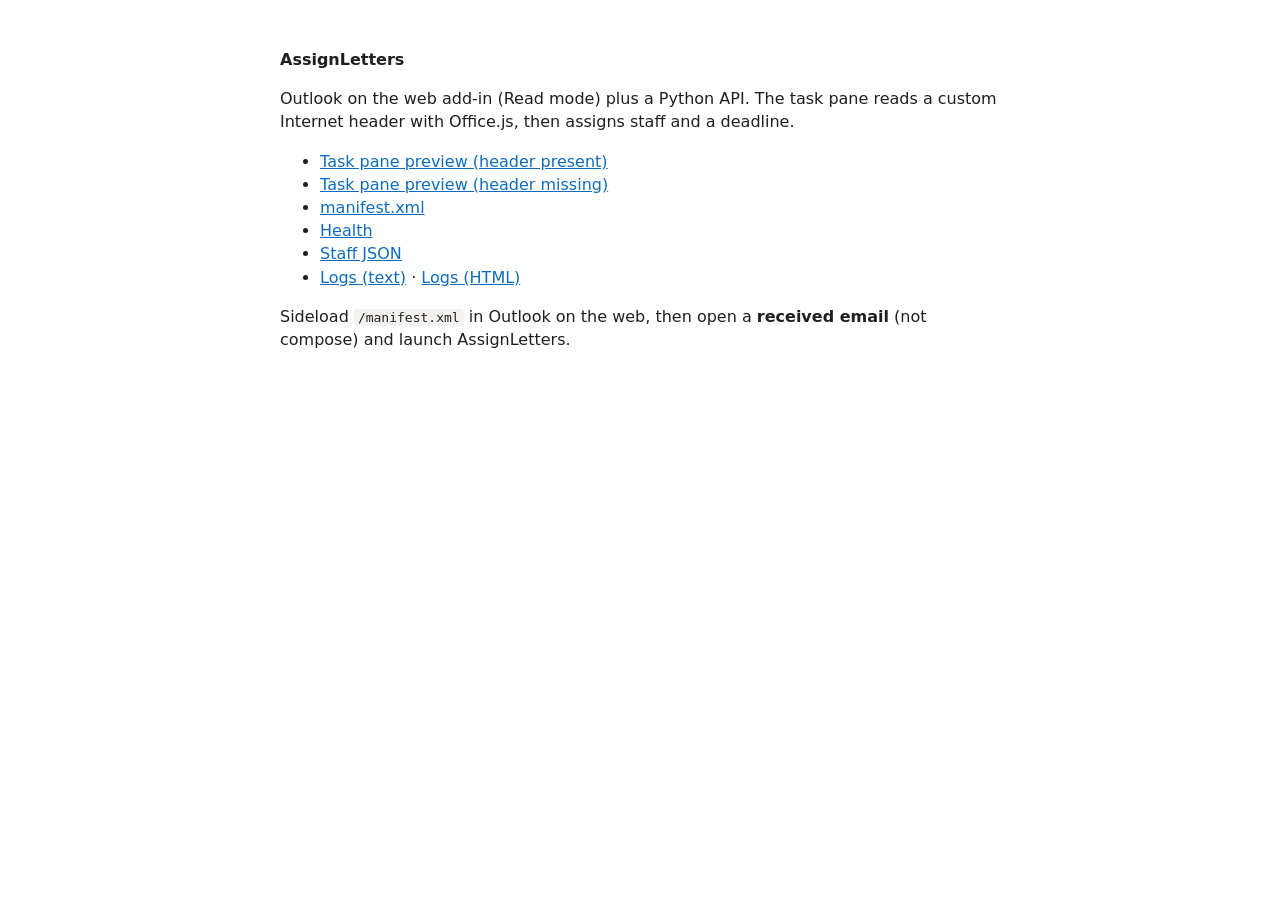
<file: addin/index.html>
<!DOCTYPE html>
<html lang="en">
  <head>
    <meta charset="utf-8" />
    <meta name="viewport" content="width=device-width, initial-scale=1" />
    <title>AssignLetters</title>
    <link rel="stylesheet" href="taskpane.css" />
  </head>
  <body class="home">
    <h1>AssignLetters</h1>
    <p>
      Outlook on the web add-in (Read mode) plus a Python API. The task pane
      reads a custom Internet header with Office.js, then assigns staff and a
      deadline.
    </p>
    <ul>
      <li><a href="/taskpane.html?mock=1">Task pane preview (header present)</a></li>
      <li><a href="/taskpane.html?mock=1&amp;header=">Task pane preview (header missing)</a></li>
      <li><a href="/manifest.xml">manifest.xml</a></li>
      <li><a href="/health">Health</a></li>
      <li><a href="/api/staff">Staff JSON</a></li>
      <li><a href="/api/logs">Logs (text)</a> · <a href="/logs">Logs (HTML)</a></li>
    </ul>
    <p>
      Sideload <code>/manifest.xml</code> in Outlook on the web, then open a
      <strong>received email</strong> (not compose) and launch AssignLetters.
    </p>
  </body>
</html>
</file>
<file: addin/taskpane.css>
:root {
  font-family: "Segoe UI", system-ui, sans-serif;
  color: #201f1e;
}

body {
  margin: 0;
  padding: 16px;
  background: #fff;
}

h1 {
  font-size: 16px;
  margin: 0 0 4px;
}

.hint {
  color: #605e5c;
  font-size: 12px;
  margin: 0 0 16px;
}

label {
  display: block;
  font-size: 13px;
  font-weight: 600;
  margin: 0 0 4px;
}

.field {
  margin-bottom: 12px;
}

select,
input,
button {
  width: 100%;
  box-sizing: border-box;
  font: inherit;
}

select,
input[type="date"] {
  height: 32px;
  border: 1px solid #d1d1d1;
  border-radius: 6px;
  padding: 0 8px;
}

button {
  height: 32px;
  border: 0;
  border-radius: 6px;
  background: #0f6cbd;
  color: #fff;
  font-weight: 600;
  cursor: pointer;
}

button:disabled {
  opacity: 0.6;
  cursor: default;
}

.error {
  color: #c50f1f;
  font-size: 12px;
  margin-top: 4px;
}

.status {
  font-size: 13px;
  margin: 0 0 12px;
}

.status.ok {
  color: #0e7c3a;
}

.status.fail,
.status.info {
  color: #201f1e;
}

.status.fail {
  color: #c50f1f;
}

.home {
  max-width: 720px;
  margin: 32px auto;
  line-height: 1.45;
}

.home a {
  color: #0f6cbd;
}

code {
  background: #f3f2f1;
  padding: 1px 4px;
  border-radius: 4px;
}
</file>
